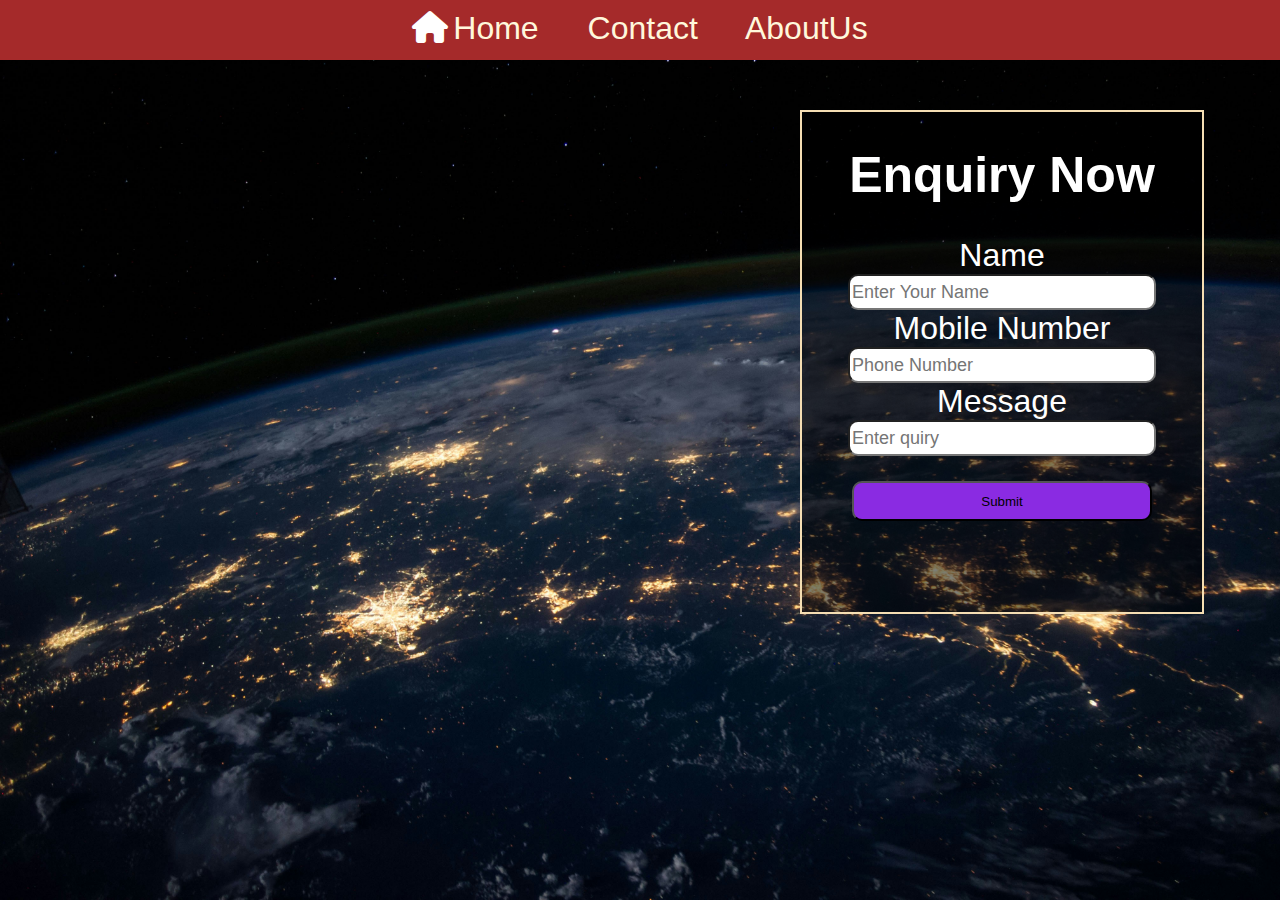
<file: index.html>
<!DOCTYPE html>
<html lang="en">
<head>
    <meta charset="UTF-8">
    <meta name="viewport" content="width=device-width, initial-scale=1.0">
    <title>Nikhil</title>
    <link rel="stylesheet" href="https://cdnjs.cloudflare.com/ajax/libs/font-awesome/6.6.0/css/all.min.css">
    <link rel="stylesheet" href="my.css">
</head>
<body>
    <div class="main">
        <header class="head">
            <label><i class="fa-solid fa-house"></i><a href="MYwebsite.html">Home</a></label>
            <label><a href="http://Wa.me/8234960156">Contact</a></label>
            <label><a href="Aboutus.html">AboutUs</a></label>
        </header>
        <div class="box">
                <form action="" method="">
                    <h1>Enquiry Now</h1>
                    <label>Name</label>
                    <input type="text" placeholder="Enter Your Name">
                    <label>Mobile Number</label>
                    <input type="tel" placeholder="Phone Number">
                    <label>Message</label>
                    <input type="text" placeholder="Enter quiry">
                    <button type="submit">Submit</button>
                </form>  
        </div>
    </div>
</body>
</html>
</file>
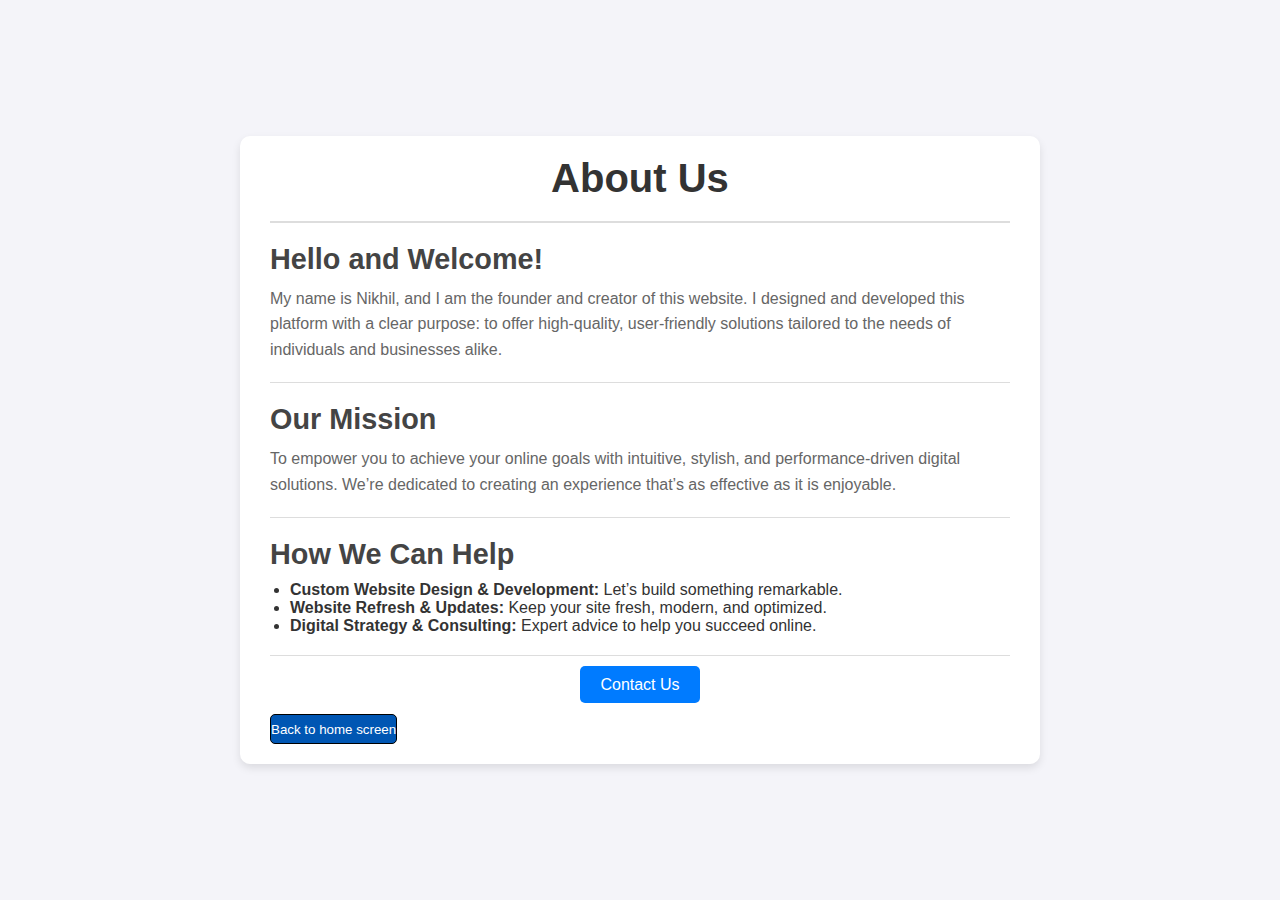
<file: Aboutus.html>
<!DOCTYPE html>
<html lang="en">
<head>
    <meta charset="UTF-8">
    <meta name="viewport" content="width=device-width, initial-scale=1.0">
    <title>About Us</title>
    <style>
        /* Basic Reset */
        * {
            margin: 0;
            padding: 0;
            box-sizing: border-box;
            font-family: Arial, sans-serif;
        }
        
        /* Body and Container */
        body {
            background-color: #f4f4f9;
            color: #333;
            display: flex;
            justify-content: center;
            align-items: center;
            min-height: 100vh;
        }
        
        .container {
            width: 80%;
            max-width: 800px;
            background-color: #fff;
            padding: 20px 30px;
            border-radius: 10px;
            box-shadow: 0 4px 8px rgba(0, 0, 0, 0.1);
        }

        /* Header */
        .header {
            text-align: center;
            padding-bottom: 20px;
            border-bottom: 2px solid #ddd;
        }

        .header h1 {
            font-size: 2.5em;
            color: #333;
        }

        /* Section Styles */
        .section {
            padding: 20px 0;
            border-bottom: 1px solid #ddd;
        }

        .section:last-child {
            border-bottom: none;
        }

        .section h2 {
            font-size: 1.8em;
            color: #444;
            margin-bottom: 10px;
        }

        .section p {
            font-size: 1em;
            line-height: 1.6;
            color: #666;
        }

        /* List Style for Services */
        .services-list {
            list-style-type: disc;
            margin-left: 20px;
        }

        /* Contact Button */
        .contact {
            text-align: center;
            padding: 20px 0;
        }

        .contact a {
            text-decoration: none;
            color: #fff;
            background-color: #007bff;
            padding: 10px 20px;
            border-radius: 5px;
            transition: background-color 0.3s ease;
        }

        .contact a:hover {
            background-color: #0056b3;
        }
        button{
            background-color: #0056b3;
            border:1px solid;
            height: 30px;
            border-radius: 5px;
        }
        a{
            text-decoration: none;
            color: white;
        }
    </style>
</head>
<body>

    <div class="container">
        <!-- Header -->
        <div class="header">
            <h1>About Us</h1>
        </div>

        <!-- Introduction Section -->
        <div class="section">
            <h2>Hello and Welcome!</h2>
            <p>My name is Nikhil, and I am the founder and creator of this website. I designed and developed this platform with a clear purpose: to offer high-quality, user-friendly solutions tailored to the needs of individuals and businesses alike.</p>
        </div>

        <!-- Mission Section -->
        <div class="section">
            <h2>Our Mission</h2>
            <p>To empower you to achieve your online goals with intuitive, stylish, and performance-driven digital solutions. We’re dedicated to creating an experience that’s as effective as it is enjoyable.</p>
        </div>

        <!-- Services Section -->
        <div class="section">
            <h2>How We Can Help</h2>
            <ul class="services-list">
                <li><strong>Custom Website Design & Development:</strong> Let’s build something remarkable.</li>
                <li><strong>Website Refresh & Updates:</strong> Keep your site fresh, modern, and optimized.</li>
                <li><strong>Digital Strategy & Consulting:</strong> Expert advice to help you succeed online.</li>
            </ul>
        </div>

        <!-- Contact Section -->
        <div class="contact">
            <a href="http://Wa.me/8234960156">Contact Us</a>
        </div>
        <div class="button"><button><a href="index.html">Back to home screen</a></button></div>
    </div>

</body>
</html>
</file>
<file: my.css>
body{
    width: 100%;
    height:100vh;
    margin: 0%;
}
.main{
    width: 100%;
    height: 100vh;
    background-image: url(nasa-Q1p7bh3SHj8-unsplash.jpg);
    background-size: cover;
    background-repeat: no-repeat;
    text-decoration: none;
}
header{
    width: 100%;
    height: 50px;
    font-size: xx-large;
    background-color: brown;
    color:white;
    word-spacing: 40px;
    text-align: center;
    margin:0%;
    padding-top: 10px;
    font-family: 'Gill Sans', 'Gill Sans MT', Calibri, 'Trebuchet MS', sans-serif;
}
a{
    text-decoration: none;
    color: cornsilk;
}
.fa-solid{
    color:white;
    padding-right: 5px;
}
form{
    width:400px;
    height: 500px;
    display: flex;
    flex-direction: column;
    align-items: center;
    margin-left: 800px;
    background-color:rgba(0,0,0,0.5);
    margin-top: 50px;
    color:white;
    column-gap: 5px;
    border: 2px solid wheat;
}
h1{
    font-size:50px;
    font-family: Arial, Helvetica, sans-serif;
}
label{
    font-size: xx-large;
    font-family: 'Gill Sans', 'Gill Sans MT', Calibri, 'Trebuchet MS', sans-serif;
}
input{
    width: 300px;
    height: 30px;
    border-radius: 10px;
    font-size:large;
}
button{
    width: 300px;
    height: 40px;
    margin-top:25px;
    border-radius:10px;
    background-color:blueviolet;
}



/* Styles for mobile devices */
@media (max-width: 768px) {
    .main {
        background-size: cover;
        background-position: center;
    }

    header {
        font-size: large;
        padding-top: 5px;
        word-spacing: 20px;
        height: 40px;
    }

    form {
        width: 90%;
        height: auto;
        margin: 20px auto;
        padding: 20px;
        margin-left: auto;
        margin-top: 20px;
    }

    h1 {
        font-size: 30px;
    }

    label {
        font-size: large;
    }

    input, button {
        width: 100%;
    }
}

/* Styles for tablets and small laptops */
@media (min-width: 769px) and (max-width: 1024px) {
    form {
        width: 60%;
        margin-left: auto;
        margin-right: auto;
        margin-top: 30px;
    }

    h1 {
        font-size: 40px;
    }

    label {
        font-size: x-large;
    }

    input, button {
        width: 80%;
    }
}
</file>
